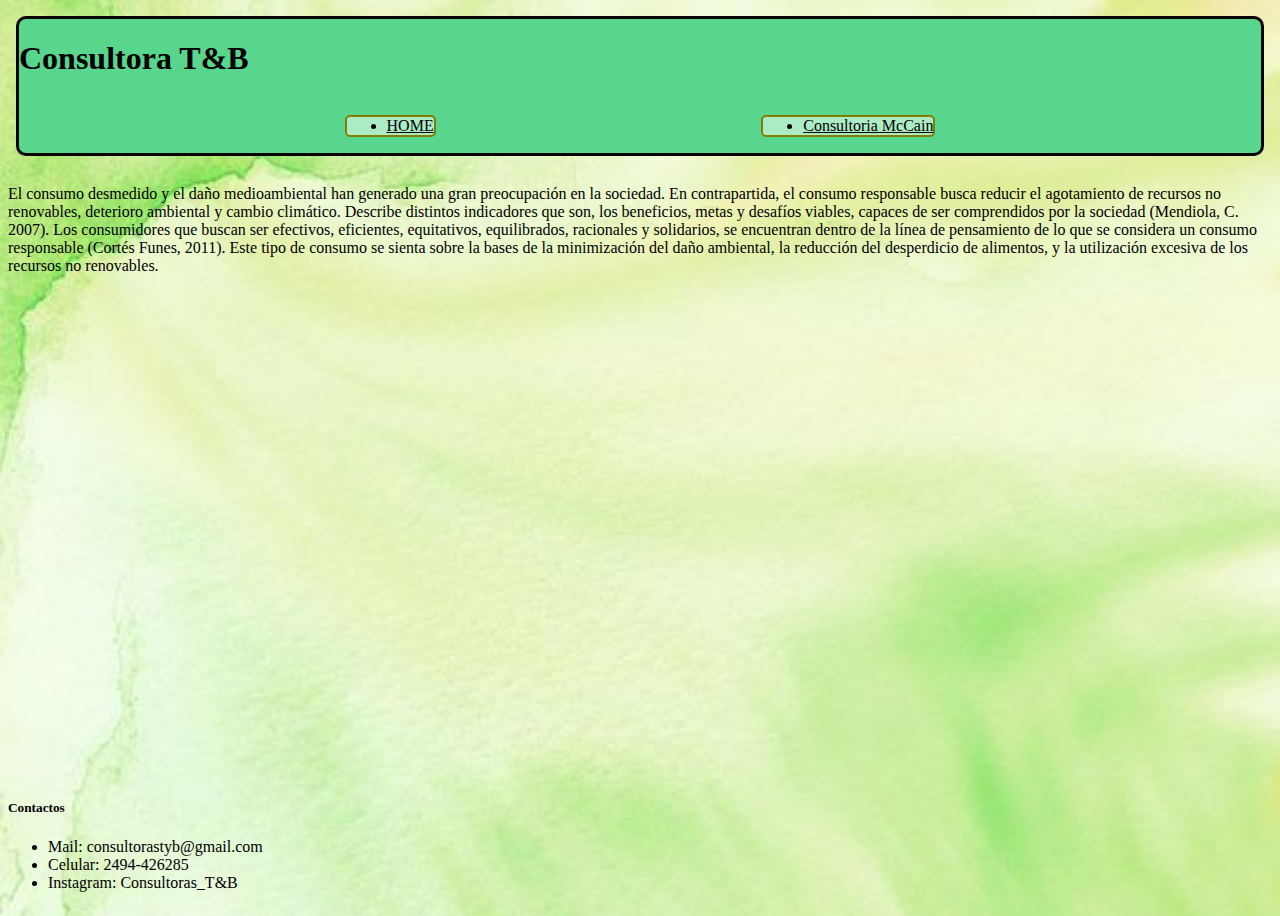
<file: index.html>
<!DOCTYPE html>
<html lang="en">
<head>
    <meta charset="UTF-8">
    <meta name="viewport" content="width=device-width, initial-scale=1.0">
    <link href="https://cdn.jsdelivr.net/npm/bootstrap@5.3.2/dist/css/bootstrap.min.css" rel="stylesheet" integrity="sha384-T3c6CoIi6uLrA9TneNEoa7RxnatzjcDSCmG1MXxSR1GAsXEV/Dwwykc2MPK8M2HN" crossorigin="anonymous">
    <link rel="stylesheet" href="./css/style.css">
    <title>Consultora T&B</title>
</head>
<body>
    <header>
        <h1>Consultora T&B</h1>
        <div class="divnav">
            <nav>
                <ul class="nav justify-content-center , ulnav ">
                    <li class="nav-item"><a class="nav-link" href="index.html" style="color: black;">HOME</a></li>
                </ul>
                <ul class="nav justify-content-center , ulnav">
                    <li lass="nav justify-content-center"><a class="nav-link" href="templates/muestraInfo.html" style="color: black;">Consultoria McCain</a></li>
                </ul>
            </nav>
        </div>

    </header>


    <section>
        <title><h3>¿Sabias Que?</h3></title>
        <p>El consumo desmedido y el daño medioambiental han generado una gran preocupación en la sociedad. En contrapartida, el consumo responsable busca reducir el agotamiento de recursos no renovables, deterioro ambiental y cambio climático. Describe distintos indicadores que son, los beneficios, metas y desafíos viables, capaces de ser comprendidos por la sociedad (Mendiola, C. 2007).
            Los consumidores que buscan ser efectivos, eficientes, equitativos, equilibrados, racionales y solidarios, se encuentran dentro de la línea de pensamiento de lo que se considera un consumo responsable (Cortés Funes, 2011). Este tipo de consumo se sienta sobre la bases de la minimización del daño ambiental, la reducción del desperdicio de alimentos, y la utilización excesiva de los recursos no renovables. 
        </p>
    </section>


    
<footer>
    <h5>Contactos</h5>
    <ul>
        <li>Mail: consultorastyb@gmail.com</li>
        <li>Celular: 2494-426285 </li>
        <li>Instagram: Consultoras_T&B</li>
    </ul>
</footer>

</body>
</html>
</file>
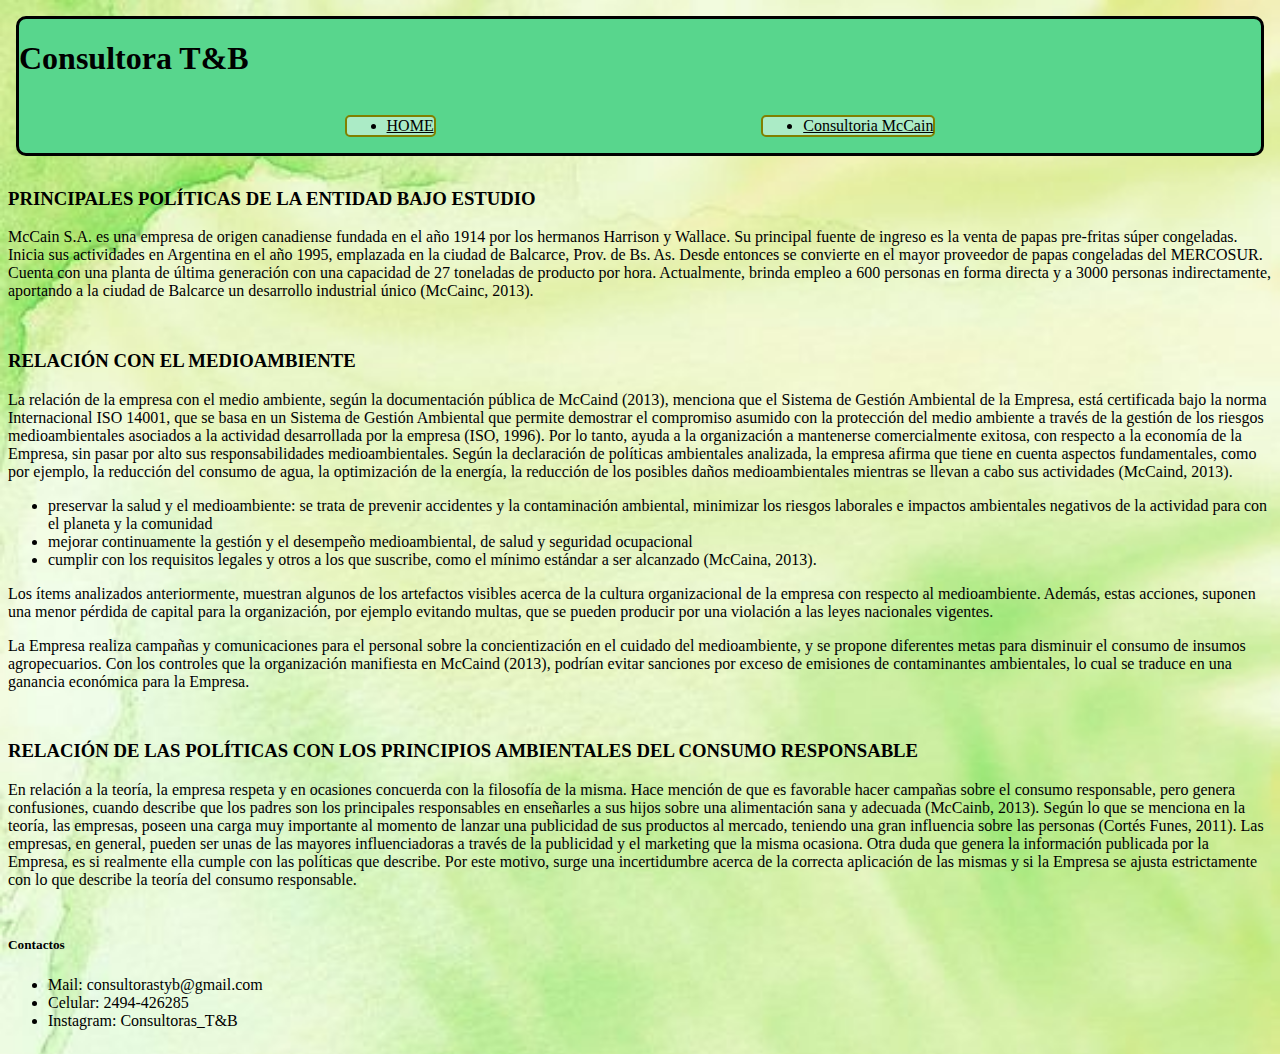
<file: templates/muestraInfo.html>
<!DOCTYPE html>
<html lang="en">
<head>
    <meta charset="UTF-8">
    <meta name="viewport" content="width=device-width, initial-scale=1.0">
    <link href="https://cdn.jsdelivr.net/npm/bootstrap@5.3.2/dist/css/bootstrap.min.css" rel="stylesheet" integrity="sha384-T3c6CoIi6uLrA9TneNEoa7RxnatzjcDSCmG1MXxSR1GAsXEV/Dwwykc2MPK8M2HN" crossorigin="anonymous">
    <link rel="stylesheet" href="../css/style.css">
    <title>Consultoria McCain</title>
</head>
<body>
    <header>
        <h1>Consultora T&B</h1>
            
        <div class="divnav">
            <nav>
                <ul class="nav justify-content-center , ulnav">
                    <li class="nav-item"><a class="nav-link" href="../index.html" style="color: black;">HOME</a></li>
                </ul>
                <ul class="nav justify-content-center , ulnav">
                    <li lass="nav justify-content-center"><a class="nav-link" href="muestraInfo.html" style="color: black;">Consultoria McCain</a></li>
                </ul>
            </nav>
        </div>

    </header>



<section>
    <h3  class="fst-normal"> PRINCIPALES POLÍTICAS DE LA ENTIDAD BAJO ESTUDIO</h3>
    <p  class="fst-normal">McCain S.A. es una empresa de origen canadiense fundada en el año 1914 por los hermanos Harrison y Wallace. Su principal fuente de ingreso es la venta de papas pre-fritas súper congeladas. Inicia sus actividades en Argentina en el año 1995, emplazada en la ciudad de Balcarce, Prov. de Bs. As. Desde entonces se convierte en el mayor proveedor de papas congeladas del MERCOSUR. Cuenta con una planta de última generación con una capacidad de 27 toneladas de producto por hora. Actualmente, brinda empleo a 600 personas en forma directa y a 3000 personas indirectamente, aportando a la ciudad de Balcarce un desarrollo industrial único (McCainc, 2013).</p>
</section>

<section>
    <h3>RELACIÓN CON EL MEDIOAMBIENTE </h3>
    <p>La relación de la empresa con el medio ambiente, según la documentación pública de McCaind (2013), menciona que el Sistema de Gestión Ambiental de la Empresa, está certificada bajo la norma Internacional ISO 14001, que se basa en un Sistema de Gestión Ambiental que permite demostrar el compromiso asumido con la protección del medio ambiente a través de la gestión de los riesgos medioambientales asociados a la actividad desarrollada por la empresa (ISO, 1996). Por lo tanto, ayuda a la organización a mantenerse comercialmente exitosa, con respecto a la economía de la Empresa, sin pasar por alto sus responsabilidades medioambientales. 
	Según la declaración de políticas ambientales analizada, la empresa afirma que tiene en cuenta aspectos fundamentales, como por ejemplo, la reducción del consumo de agua, la optimización de la energía, la reducción de los posibles daños medioambientales mientras se llevan a cabo sus actividades (McCaind, 2013). </p>
    <ul>
        <li>preservar la salud y el medioambiente: se trata de prevenir accidentes y la contaminación ambiental, minimizar los riesgos laborales e impactos ambientales negativos de la actividad para con el planeta y la comunidad</li>
        <li>mejorar continuamente la gestión y el desempeño medioambiental, de salud y seguridad ocupacional</li>
        <li>cumplir con los requisitos legales y otros a los que suscribe, como el mínimo estándar a ser alcanzado (McCaina, 2013).</li>
    </ul>
    <p>Los ítems analizados anteriormente, muestran algunos de los artefactos visibles acerca de la cultura organizacional de la empresa con respecto al medioambiente. Además, estas acciones, suponen una menor pérdida de capital para la organización, por ejemplo evitando multas, que se pueden producir por una violación a las leyes nacionales vigentes.</p>
    <p>La Empresa realiza campañas y comunicaciones para el personal sobre la concientización en el cuidado del medioambiente, y se propone diferentes metas para disminuir el consumo de insumos agropecuarios. Con los controles que la organización manifiesta en McCaind (2013), podrían evitar sanciones por exceso de emisiones de contaminantes ambientales, lo cual se traduce en una ganancia económica para la Empresa.</p>
</section>

<section>
    <h3>RELACIÓN DE LAS POLÍTICAS CON LOS PRINCIPIOS AMBIENTALES DEL CONSUMO RESPONSABLE</h3>
    <p>En relación a la teoría, la empresa respeta y en ocasiones concuerda con la filosofía de la misma. Hace mención de que es favorable hacer campañas sobre el consumo responsable, pero genera confusiones, cuando describe que los padres son los principales responsables en enseñarles a sus hijos sobre una alimentación sana y adecuada (McCainb, 2013). Según lo que se menciona en la teoría, las empresas, poseen una carga muy importante al momento de lanzar una publicidad de sus productos al mercado, teniendo una gran influencia sobre las personas (Cortés Funes, 2011). Las empresas, en general, pueden ser unas de las mayores influenciadoras a través de la publicidad y el marketing que la misma ocasiona. Otra duda que genera la información publicada por la Empresa, es si realmente ella cumple con las políticas que describe. Por este motivo, surge una incertidumbre acerca de la correcta aplicación de las mismas y si la Empresa se ajusta estrictamente con lo que describe la teoría del consumo responsable. </p>
</section>
    



<footer>
    <h5>Contactos</h5>
    <ul>
        <li>Mail: consultorastyb@gmail.com</li>
        <li>Celular: 2494-426285 </li>
        <li>Instagram: Consultoras_T&B</li>
    </ul>
</footer>
</body>
</file>
<file: css/style.css>
body{
    display:grid;
    min-height: 100vh;
    grid-template-rows: auto 1fr auto;
    background-image: url(../images/2ace769a96b7533ce9d72ee465960f5d.jpg);
    background-repeat: no-repeat;
    background-size: cover;
}
header{
    align-items: center;
    margin: 8px ;
    border: 3px solid black;
    border-radius: 10px;
}
header{
    background-color: rgb(88, 214, 141 );
    align-items: center;
}
section{
    margin-top: 5px;
    margin-bottom: 10px;
}

.divnav{
    border-radius: 10px;
}
nav{
    display: flex;
    justify-content: space-evenly
}
footer{
    margin-top: auto;
}

ul.ulnav{
    background-color: rgb(171, 235, 198);

    border: 2px solid olive;
    border-radius: 5px;
}
</file>
